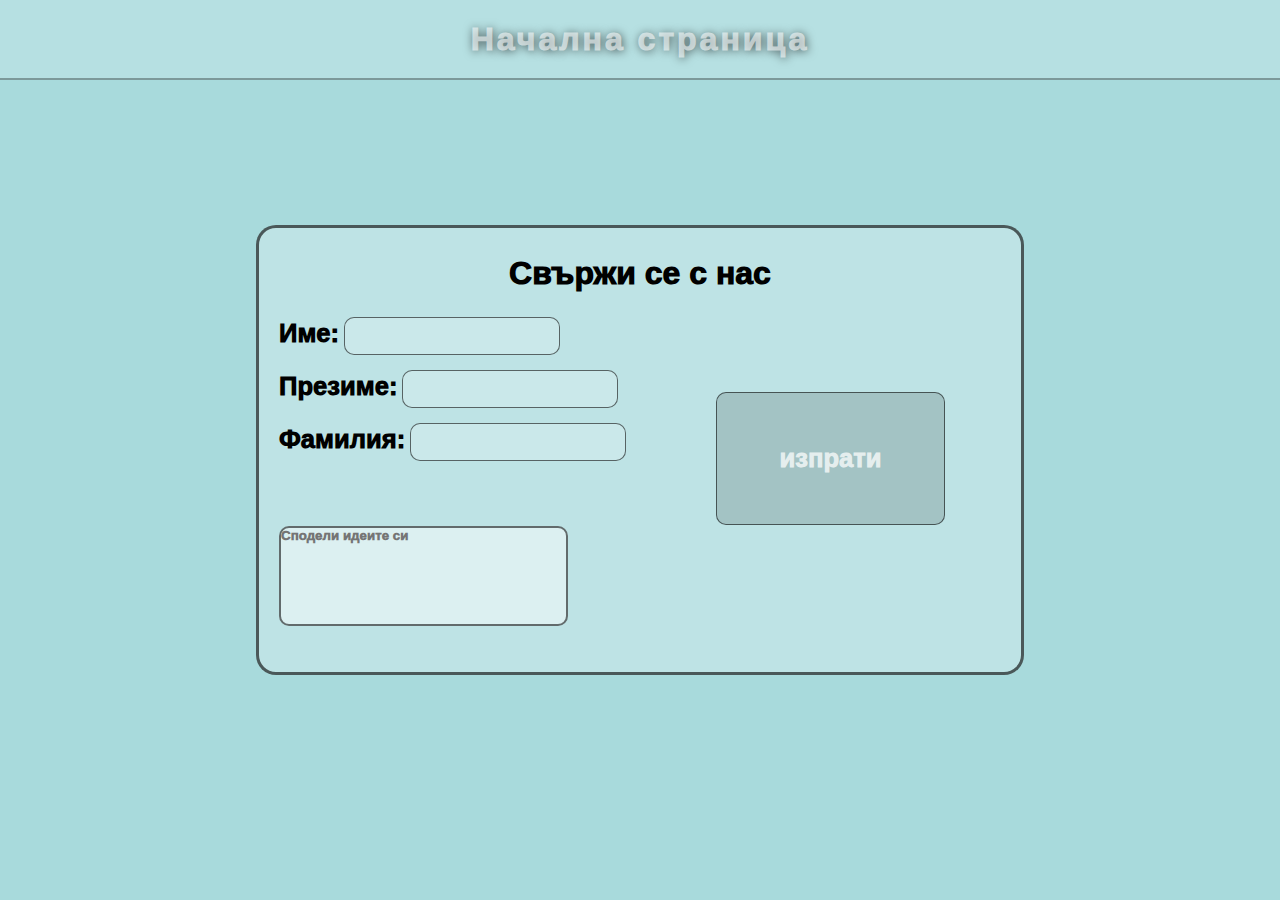
<file: Website/feedback.html>
<!DOCTYPE html>
<html>
<head>
  <link rel="icon" href="../Website/Images/ZiMaze.png">
    <meta charset="UTF-8">
    <meta name="viewport" content="width=device-width, initial-scale=1.0">
    <link rel="stylesheet" href="../Website/Styles/feedback.css">

    <!--Include names-->
    <title>Feedback</title>

</head>
<body>

  <!--Include header-->
  <header>

  <a href="../Website/index.html">

    <!--Include names-->
    
    <h1>Начална страница</h1>
  </a>
  </header>

<!--Include form-->

  <form class="form">
    <h3>
      Свържи се с нас
    </h3>

    <!--Include name-->
      
    <div>

      <label for="name">Име:</label>
      <input type="text" id = "name">

    </div>

    <!--Include middle name-->
    <div >

      <label for="surname">Презиме:</label>
      <input type="text" id = "surname">
      
    </div>

    <!--Include last name-->
    <div>

      <label for="last-name">Фамилия:</label>
      <input type="text" id = "last-name">
      
    </div>

    <!--Include comment-->
    <div>

      <textarea  id="textarea" placeholder="Сподели идеите си"></textarea>
      
    </div>

    <!--Send-->
    <div>

      <input type="submit" value = "изпрати">

    </div>
</file>
<file: Website/Styles/feedback.css>
*
 {
    padding:0;
    margin: 0;
    box-sizing: border-box;
    font-family: 'Roboto', sans-serif;
    font-weight: 1000;

}
body
{
    background-image: url(../Images/Background-form.png);
    background-size: cover;
    background-attachment: fixed;
    background-position: center;
}
/*image as a background*/
header
{
    display:flex;
    justify-content: center;
    align-items: center;
    width:100%;
    height:80px;
    background-color: rgba(255, 255, 255, 0.17);
    border-bottom: 2px solid rgba(0, 0, 0, 0.316);
}
/*style of the header*/
header a
{
    text-decoration: none;
}
h1
 {
    display:inline-block;
    letter-spacing: 3px;
    text-align: center;
    text-shadow: 1px 1px 10px #00000095;
    color:rgba(255, 255, 255, 0.571);
    transition:0.5s;
}
h1:hover 
{
   color:rgba(0, 0, 0, 0.549);
   text-shadow: 1px 1px 10px white;
}
.form
{
    border: 3px solid rgba(0, 0, 0, 0.611);
    padding:20px;
    width:60%;
    height:50%;
    position:absolute;
    display:flex;
    flex-direction: column;
    justify-content: space-around;
    z-index: 21;
    top:25%;
    left:20%;
    border-radius: 20px;
    background-color: rgba(255, 255, 255, 0.255);
   
}
/*the position of the form and its elements' positions*/
h3
{
    text-align: center;
    font-size: 2.5vw;
    margin-bottom: 10px;
}
/*heading of the form*/

label
{
    
    text-align: center;
    font-size: 2vw;
}

 input[type = "text"]
{
width:30%;
color:rgba(0, 0, 0, 0.745);
font-size: 1.5vw;
border-radius: 10px;
height:3vw;
background-color: rgba(255, 255, 255, 0.196);
border: 1px solid rgba(0, 0, 0, 0.573);
transition: 0.5s;
}
/*the size of the textbox*/
 input[type = "text"]:hover
{
    background-color: rgba(255, 255, 255, 0.358);
border: 1px solid rgba(0, 0, 0, 0.573);
    }
    
input[type = "submit"]
{
    position:absolute;
    cursor:pointer;
    top: 37%;
    right:10%;
    bottom:10%;
    color:rgba(255, 255, 255, 0.738);
    width:30%;
    height: 30%;
    font-size: 2vw;
    border-radius: 10px;
    border: 1px solid rgba(0, 0, 0, 0.573);
    background-color: rgba(0, 0, 0, 0.141);
    transition: 0.5s;
}
/*the size of the button submit*/
input[type = "submit"]:hover
{
    background-color: rgba(255, 255, 255, 0.51);
    color:rgba(0, 0, 0, 0.634);
}
input[type = "submit"]:active
{
    background-color: rgba(255, 255, 255, 0.334);
    color:rgba(0, 0, 0, 0.492);
}
textarea
{
    resize: none;
    width:40%;
    margin-top: 50px;
    height:100px;
    border-radius: 10px;
    border:2px solid rgba(0, 0, 0, 0.552);
    background-color: rgba(255, 255, 255, 0.458);
    transition:0.5s;
}
textarea:hover
{
   background-color: rgba(255, 255, 255, 0.615);
}
/*effects on hover*/
</file>
